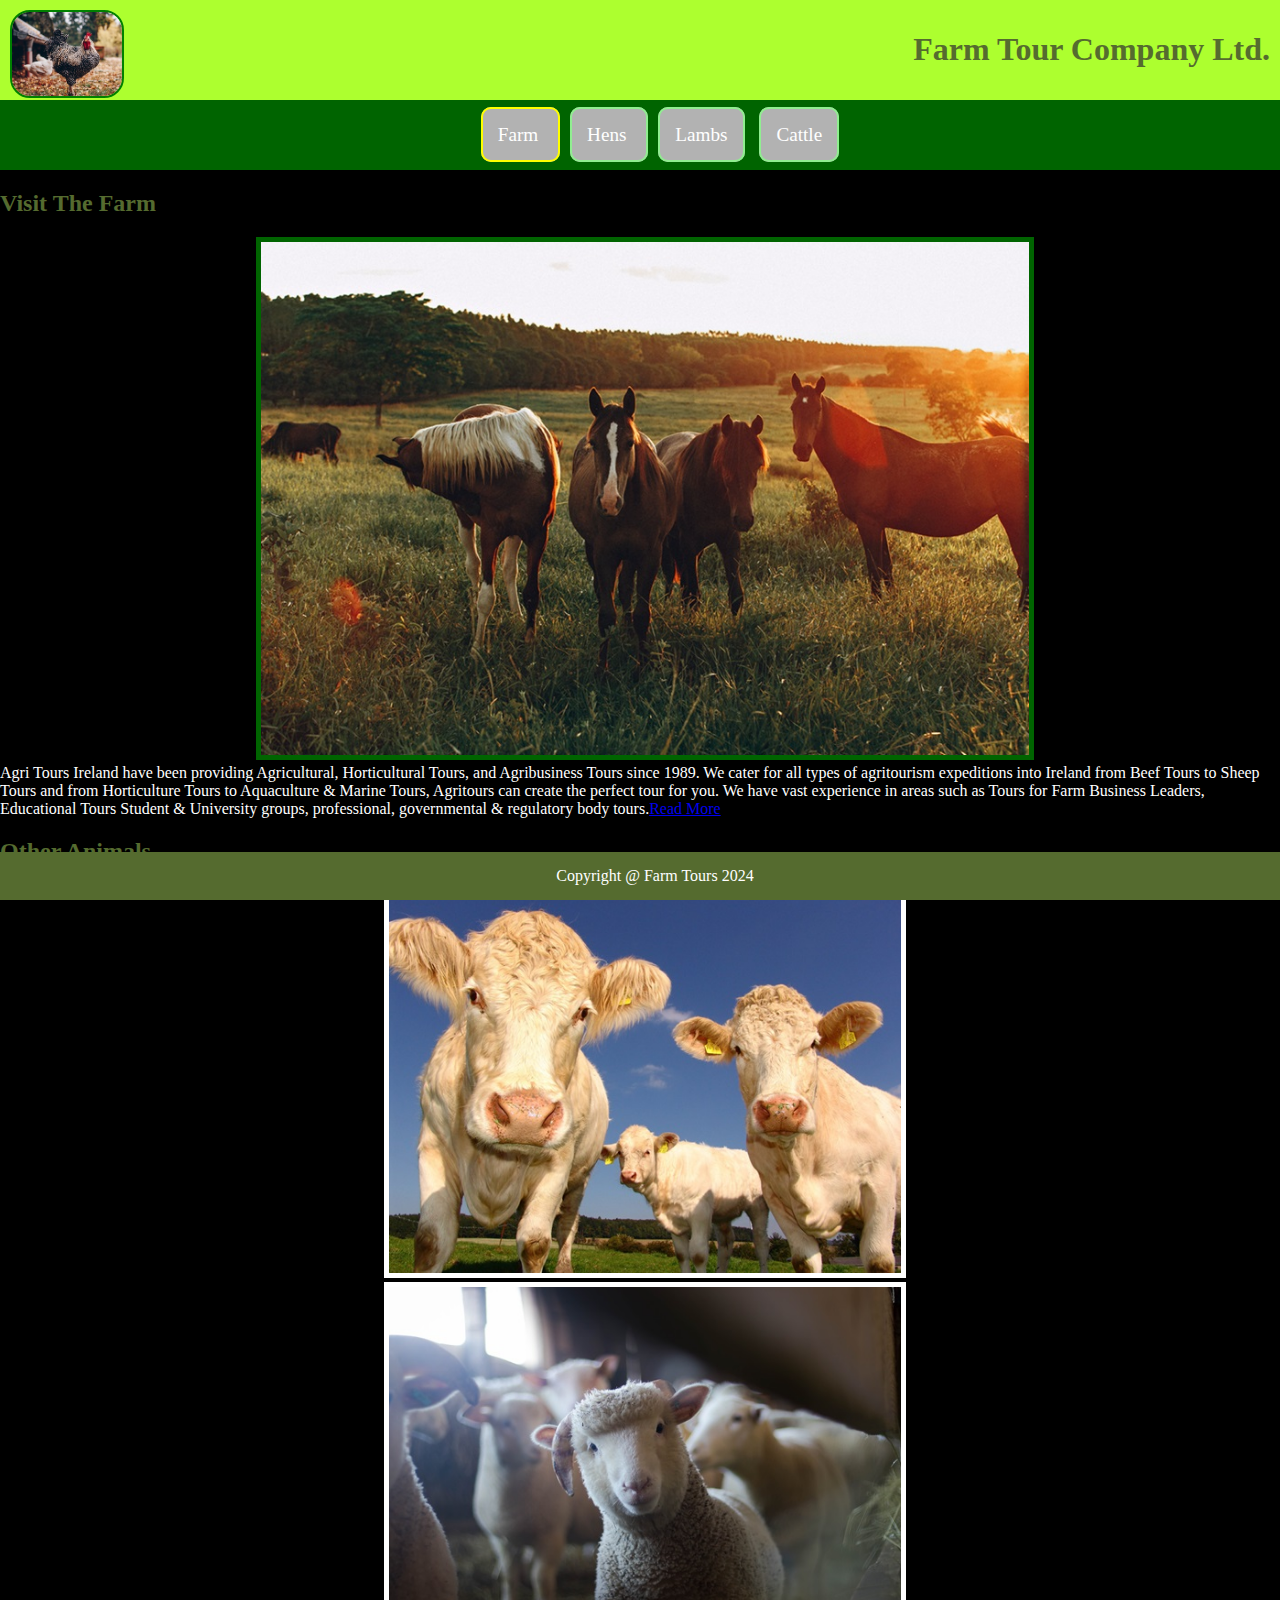
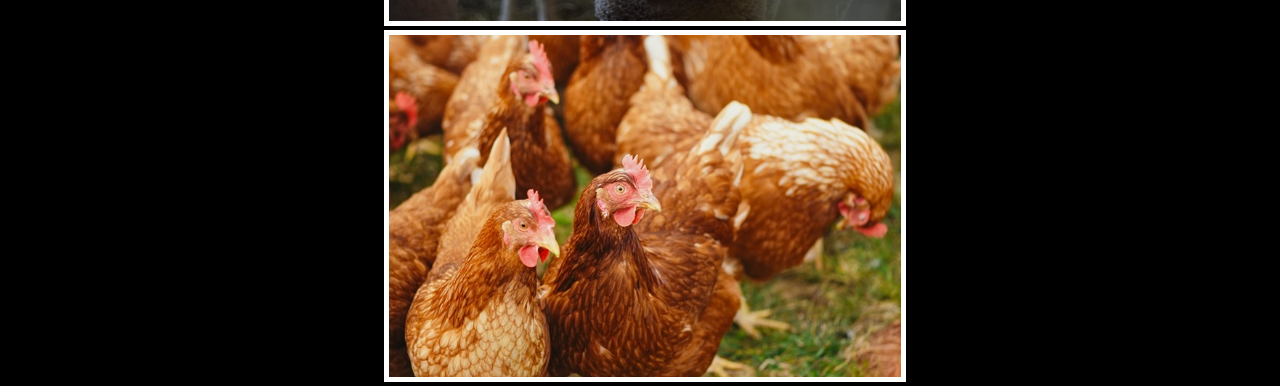
<file: index.html>
<!DOCTYPE html>
<html lang="en">
    <head>
    <meta charset="UTF-8">
    <meta name="viewport" content="width=device-width, initial-scale-1.0">
    <meta http-equiv="X-UA-Compatible" content="ie=edge">
    <meta name="description" content="Template Page">
    <meta name="keywords" content="Sections,Article,Footer">
    <title>The Farm Home</title>
    <link rel="stylesheet" href="CSSFormats/CSSStyleSheet.CSS"> 
    <style> body {background-color:black; color:white} </style>
    </head>
    <body>
        
        <header>
           <img class="Logo" style="float:left; margin-right:10px;" src="Images/henlogo.jpg" alt="Logo" width="110">
            <h1>Farm Tour Company Ltd.</h1>
        </header>
        <nav>
            <ul>
                <li id="active"><a href="index.html">Farm </a></li>
                <li> <a href="Hens.html">Hens </a></li>
                <li> <a href="Lambs.html">Lambs</a></li>
                <li> <a href="Cattle.html">Cattle</a></li>
            </ul>
        </nav>
        <main>
            <article>
                <h2>Visit The Farm</h2>
                <img class="FrontPage" src="Images/horses.jpg" alt="Cows"/>
                Agri Tours Ireland have been providing Agricultural, Horticultural Tours, and Agribusiness Tours since 1989.
                We cater for all types of agritourism expeditions into Ireland from Beef Tours to Sheep Tours and from Horticulture Tours to Aquaculture & Marine Tours,
                Agritours can create the perfect tour for you. We have vast experience in areas such as Tours for Farm Business Leaders, Educational Tours Student & University groups,
                professional, governmental & regulatory body tours.<a href="https://www.agritours.ie/">Read More</a>
            </article>
            <section>
                <h2>Other Animals</h2>
                <img class="FrontPageBottom" src="Images/cows.jpg" alt="Cows"/>
                <img class="FrontPageBottom" src="Images/morelambs.jpg" alt="Lambs"/>
                <img class="FrontPageBottom" src="Images/hens.jpg" alt="Hens"/>
            </section>
           
        </main>
        <footer>
            Copyright &#64; Farm Tours 2024 
        </footer>
    </body>
</html>
</file>
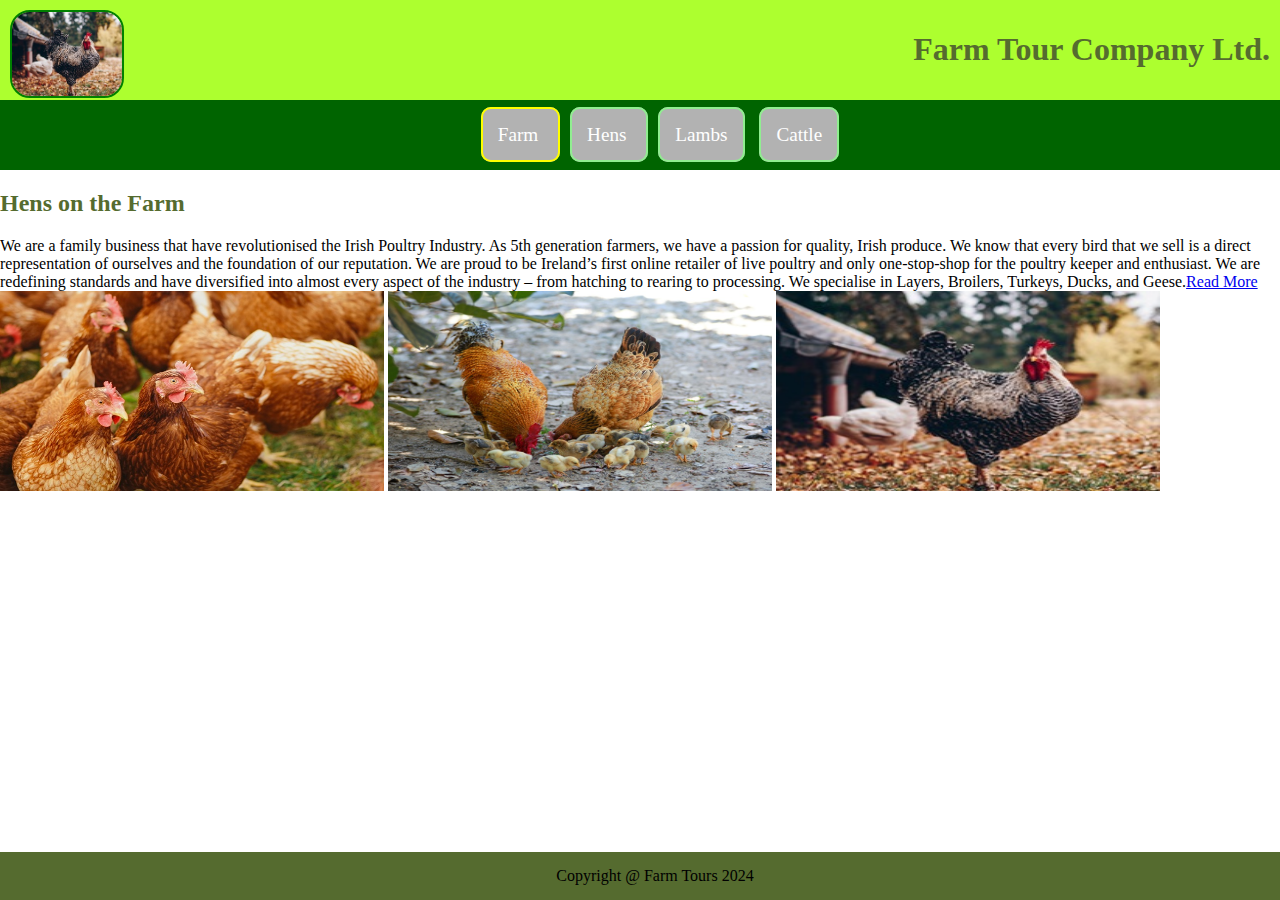
<file: Hens.html>
<!DOCTYPE html>
<html lang="en">
    <head>
    <meta charset="UTF-8">
    <meta name="viewport" content="width=device-width, initial-scale-1.0">
    <meta http-equiv="X-UA-Compatible" content="ie=edge">
    <meta name="description" content="Template Page">
    <meta name="keywords" content="Sections,Article,Footer">
    <title>The Farm Hens</title>
    <link rel="stylesheet" href="CSSFormats/CSSStyleSheet.CSS"> 
    <style> //body {background-color:black; color:white} </style>
    </head>
    <body>
        
        <header>
           <img class="Logo" style="float:left; margin-right:10px;" src="Images/henlogo.jpg" alt="Logo" width="110">
            <h1>Farm Tour Company Ltd.</h1>
        </header>
        <nav>
            <ul>
                <li id="active"><a href="index.html">Farm </a></li>
                <li> <a href="hens.html">Hens </a></li>
                <li> <a href="lambs.html">Lambs</a></li>
                <li> <a href="cattle.html">Cattle</a></li>
            </ul>
        </nav>
        <main>
            <section>
                <h2>Hens on the Farm</h2>
                <article>We are a family business that have revolutionised the Irish Poultry Industry. 
                         As 5th generation farmers, we have a passion for quality, Irish produce.
                         We know that every bird that we sell is a direct representation of ourselves and the foundation of our reputation.
                         We are proud to be Ireland’s first online retailer of live poultry and only one-stop-shop for the poultry keeper and enthusiast. 
                         We are redefining standards and have diversified into almost every aspect of the industry – from hatching to rearing to processing. 
                         We specialise in Layers, Broilers, Turkeys, Ducks, and Geese.<a href = "https://www.freewaypoultry.ie/product-category/live-poultry/">Read More</a>
                </article>

                <img class="Hens" src="Images/hens.jpg" alt="Hens"/>
                <img class="Hens" src="Images/chicks.jpg" alt="Hens2"/>
                <img class="Hens" src="Images/henlogo.jpg" alt="Hens3"/>
            </section>
            
           
        </main>
        <footer>
            Copyright &#64; Farm Tours 2024 
        </footer>
    </body>
</html>
</file>
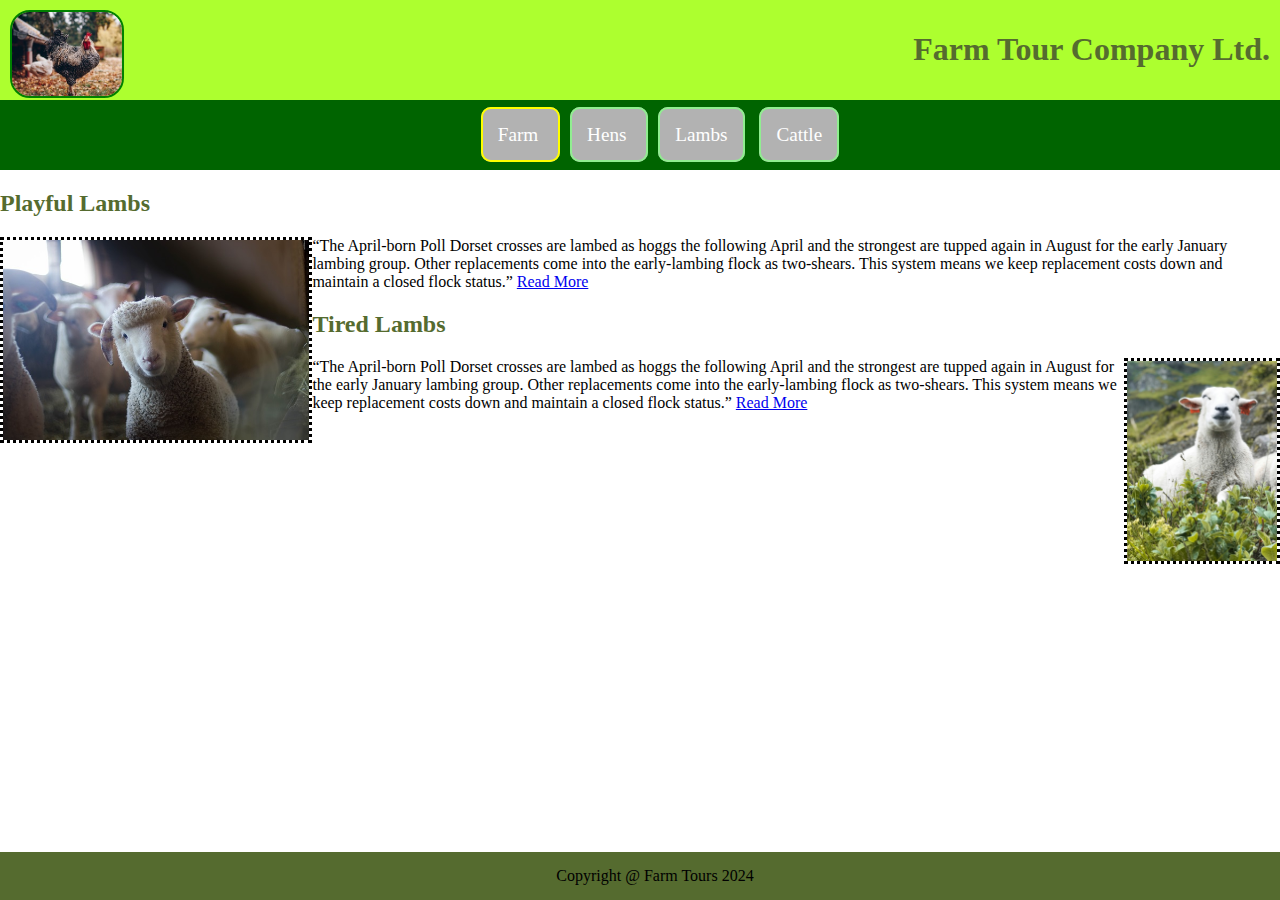
<file: Lambs.html>
<!DOCTYPE html>
<html lang="en">
    <head>
    <meta charset="UTF-8">
    <meta name="viewport" content="width=device-width, initial-scale-1.0">
    <meta http-equiv="X-UA-Compatible" content="ie=edge">
    <meta name="description" content="Template Page">
    <meta name="keywords" content="Sections,Article,Footer">
    <title>The Farm Hens</title>
    <link rel="stylesheet" href="CSSFormats/CSSStyleSheet.CSS"> 
    <style> //body {background-color:black; color:white} </style>
    </head>
    <body>
        
        <header>
           <img class="Logo" style="float:left; margin-right:10px;" src="Images/henlogo.jpg" alt="Logo" width="110">
            <h1>Farm Tour Company Ltd.</h1>
        </header>
        <nav>
            <ul>
                <li id="active"><a href="index.html">Farm </a></li>
                <li> <a href="Hens.html">Hens </a></li>
                <li> <a href="Lambs.html">Lambs</a></li>
                <li> <a href="Cattle.html">Cattle</a></li>
            </ul>
        </nav>
        <main>
            <section class="Lambs">
                <h2>Playful Lambs</h2>
                <img class="lambimage" style="float:left;" src="Images/morelambs.jpg" alt="Lambs"/>
                <article>
                         “The April-born Poll Dorset crosses are lambed as hoggs the following April and the strongest are tupped again in August for the early January lambing group.
                         Other replacements come into the early-lambing flock as two-shears. This system means we keep replacement costs down and maintain a closed flock status.”
                         <a href = https://www.fwi.co.uk/business/secrets-of-early-lambing-success>Read More</a>
                </article>    
            </section>

            <section class="Lambs">
                <h2>Tired Lambs</h2>
                <img class="lambimage" style="float:right;" src="Images/SleepyLamb.jpg" alt="Lambs2"/>
                <article>
                    “The April-born Poll Dorset crosses are lambed as hoggs the following April and the strongest are tupped again in August for the early January lambing group.
                    Other replacements come into the early-lambing flock as two-shears. This system means we keep replacement costs down and maintain a closed flock status.”
                    <a href = https://www.fwi.co.uk/business/secrets-of-early-lambing-success>Read More</a>
                </article>
        </section>
            
           
        </main>
        <footer>
            Copyright &#64; Farm Tours 2024 
        </footer>
    </body>
</html>
</file>
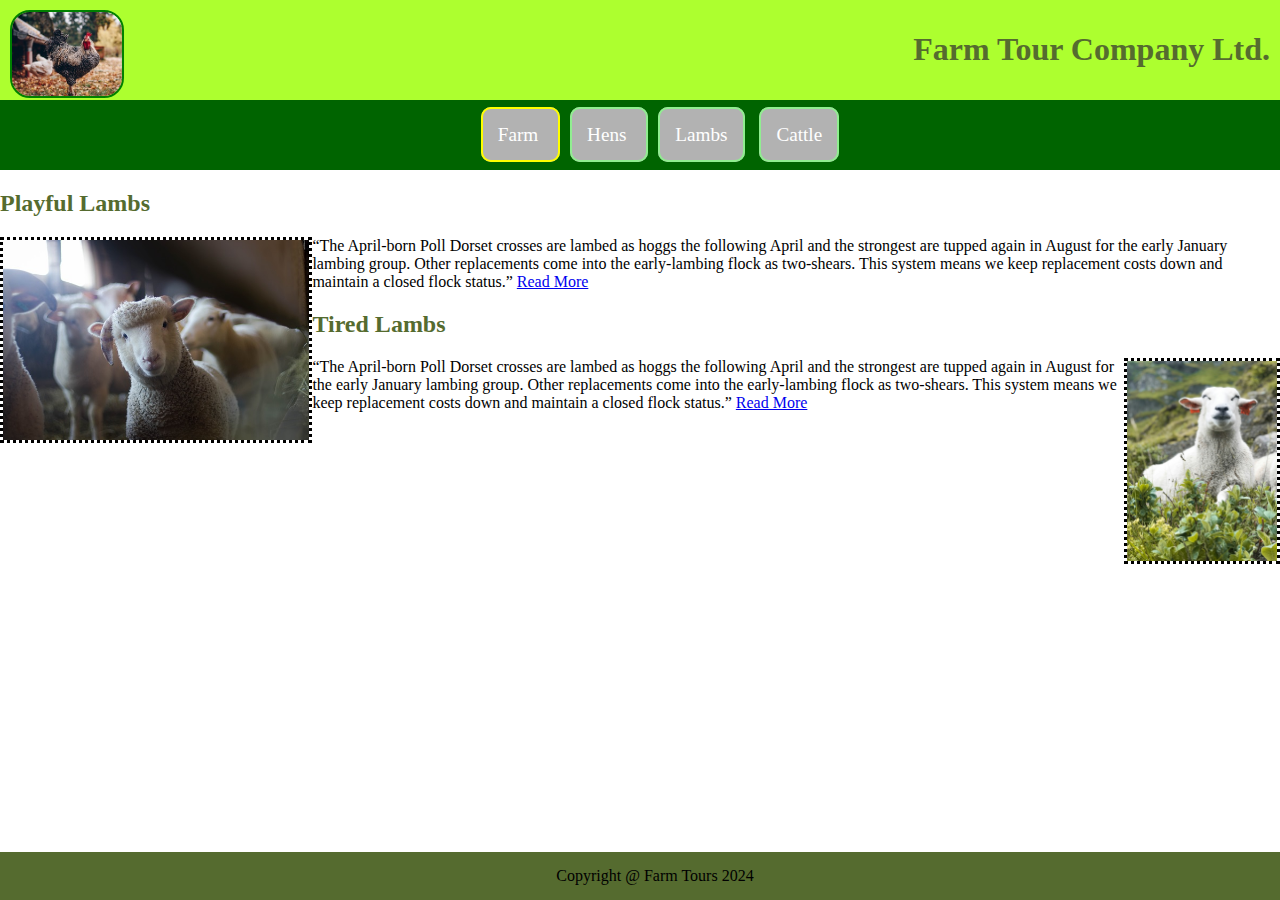
<file: lambs.html>
<!DOCTYPE html>
<html lang="en">
    <head>
    <meta charset="UTF-8">
    <meta name="viewport" content="width=device-width, initial-scale-1.0">
    <meta http-equiv="X-UA-Compatible" content="ie=edge">
    <meta name="description" content="Template Page">
    <meta name="keywords" content="Sections,Article,Footer">
    <title>The Farm Hens</title>
    <link rel="stylesheet" href="CSSFormats/CSSStyleSheet.CSS"> 
    <style> //body {background-color:black; color:white} </style>
    </head>
    <body>
        
        <header>
           <img class="Logo" style="float:left; margin-right:10px;" src="Images/henlogo.jpg" alt="Logo" width="110">
            <h1>Farm Tour Company Ltd.</h1>
        </header>
        <nav>
            <ul>
                <li id="active"><a href="index.html">Farm </a></li>
                <li> <a href="hens.html">Hens </a></li>
                <li> <a href="lambs.html">Lambs</a></li>
                <li> <a href="cattle.html">Cattle</a></li>
            </ul>
        </nav>
        <main>
            <section class="Lambs">
                <h2>Playful Lambs</h2>
                <img class="lambimage" style="float:left;" src="Images/morelambs.jpg" alt="Lambs"/>
                <article>
                         “The April-born Poll Dorset crosses are lambed as hoggs the following April and the strongest are tupped again in August for the early January lambing group.
                         Other replacements come into the early-lambing flock as two-shears. This system means we keep replacement costs down and maintain a closed flock status.”
                         <a href = https://www.fwi.co.uk/business/secrets-of-early-lambing-success>Read More</a>
                </article>    
            </section>

            <section class="Lambs">
                <h2>Tired Lambs</h2>
                <img class="lambimage" style="float:right;" src="Images/SleepyLamb.jpg" alt="Lambs2"/>
                <article>
                    “The April-born Poll Dorset crosses are lambed as hoggs the following April and the strongest are tupped again in August for the early January lambing group.
                    Other replacements come into the early-lambing flock as two-shears. This system means we keep replacement costs down and maintain a closed flock status.”
                    <a href = https://www.fwi.co.uk/business/secrets-of-early-lambing-success>Read More</a>
                </article>
        </section>
            
           
        </main>
        <footer>
            Copyright &#64; Farm Tours 2024 
        </footer>
    </body>
</html>
</file>
<file: CSSFormats/CSSStyleSheet.CSS>
nav
{
    background-color: black;
    padding: 5px;
    background-color: darkgreen
}
#active
{
    border:2px solid yellow;
}
nav ul
{
text-align: center;
font-size: 1.2em;
 
}
nav ul li
{
    list-style-type: none;
    background-color: #b2b2b2;
    display: inline;
    padding: 15px;
    margin: 5px;
    border:2px solid lightgreen;
    border-radius: 10px;
}
nav ul li a
{
    color: white;
    text-decoration: none;
}
nav ul li:hover
{
    background-color: greenyellow
}
header
{
background-color: greenyellow;
padding: 10px;
text-align: right ;
}
footer
{
    padding: 15px;
    margin: 0;
    position: fixed;
    bottom: 0px;
    width: 100%;
    background-color: darkolivegreen;
    text-align: center;
}
body
{
    font-family:verdana;
    margin:0;
}

.FrontPage
{
    width: 60%;
    margin-left: 20%;
    margin-right: 20%;
    border:5px solid darkgreen;
}
.FrontPageBottom
{
    width: 40%;
    margin-left: 30%;
    margin-right: 30%;
    border:5px solid white;
}
.Logo
{
    border: 2px solid green;
    border-radius: 20px;
}
.Hens
{   
    height:200px;
    width:30%
}
.Lambs
{
    max-height: 350px;
}
.lambimage
{
    border: dotted black;
    max-height: 200px;
}
h1
{
color: darkolivegreen
}
h2
{
color: darkolivegreen
}
</file>
